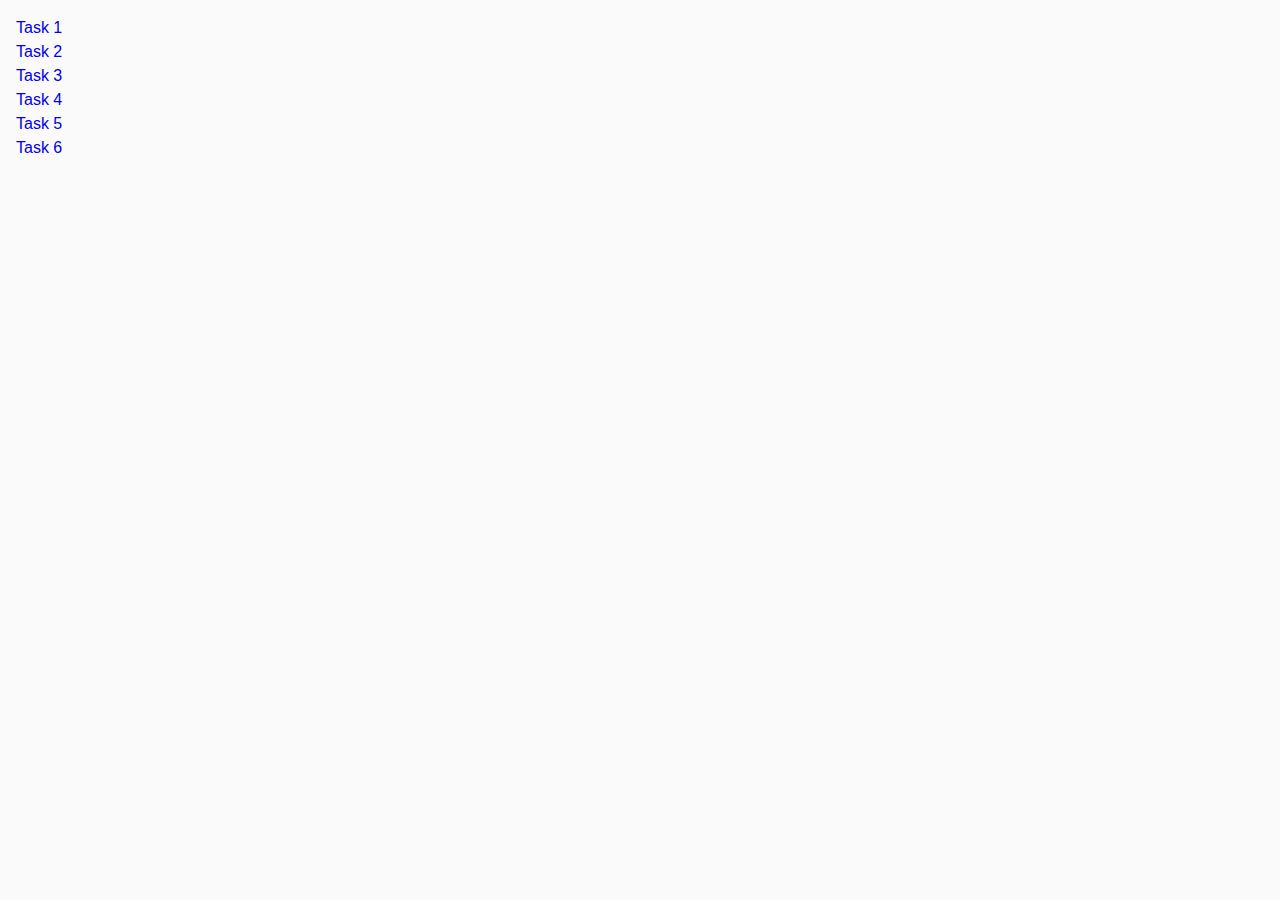
<file: index.html>
<!DOCTYPE html>
<html lang="en">
  <head>
    <meta charset="UTF-8" />
    <meta http-equiv="X-UA-Compatible" content="IE=edge" />
    <meta name="viewport" content="width=device-width, initial-scale=1.0" />
    <title>JS HW 7</title>
    <link rel="stylesheet" href="./css/common.css" />
  </head>
  <body>
    <ul>
      <li><a href="./task-1.html">Task 1</a></li>
      <li><a href="./task-2.html">Task 2</a></li>
      <li><a href="./task-3.html">Task 3</a></li>
      <li><a href="./task-4.html">Task 4</a></li>
      <li><a href="./task-5.html">Task 5</a></li>
      <li><a href="./task-6.html">Task 6</a></li>
    </ul>
  </body>
</html>
</file>
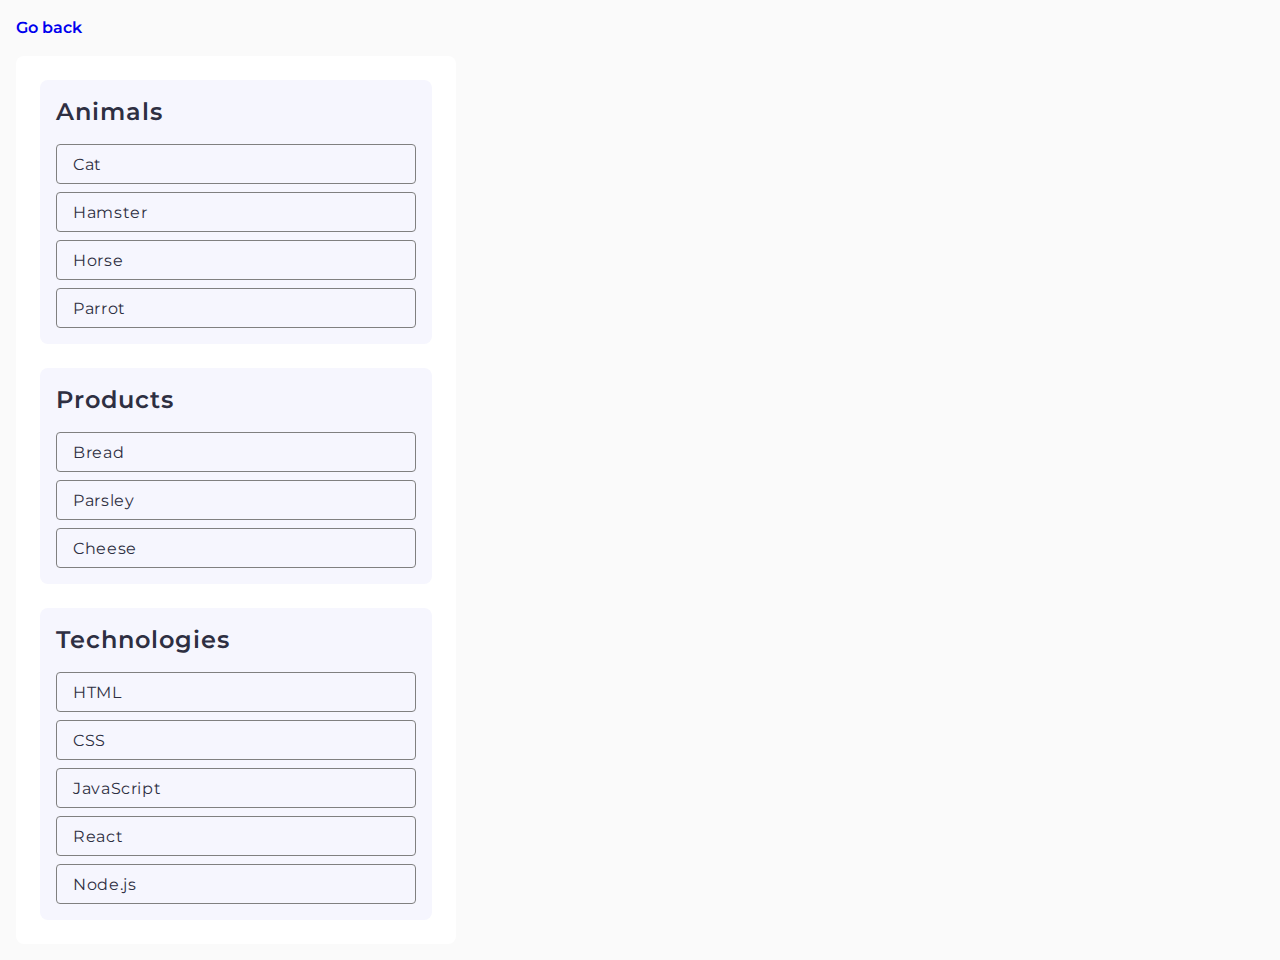
<file: task-1.html>
<!DOCTYPE html>
<html lang="en">
  <head>
    <meta charset="UTF-8" />
    <meta http-equiv="X-UA-Compatible" content="IE=edge" />
    <meta name="viewport" content="width=device-width, initial-scale=1.0" />
    <link rel="preconnect" href="https://fonts.googleapis.com" />
    <link rel="preconnect" href="https://fonts.gstatic.com" crossorigin />
    <link
      href="https://fonts.googleapis.com/css2?family=Montserrat:wght@400;500;600&display=swap"
      rel="stylesheet"
    />
    <title>Task 1</title>
    <link rel="stylesheet" href="./css/common.css" />
  </head>
  <body>
    <p><a href="./index.html">Go back</a></p>

    <ul id="categories">
      <li class="item">
        <h2>Animals</h2>
        <ul>
          <li>Cat</li>
          <li>Hamster</li>
          <li>Horse</li>
          <li>Parrot</li>
        </ul>
      </li>
      <li class="item">
        <h2>Products</h2>
        <ul>
          <li>Bread</li>
          <li>Parsley</li>
          <li>Cheese</li>
        </ul>
      </li>
      <li class="item">
        <h2>Technologies</h2>
        <ul>
          <li>HTML</li>
          <li>CSS</li>
          <li>JavaScript</li>
          <li>React</li>
          <li>Node.js</li>
        </ul>
      </li>
    </ul>

    <script src="./js/task-1.js" type="module"></script>
  </body>
</html>
</file>
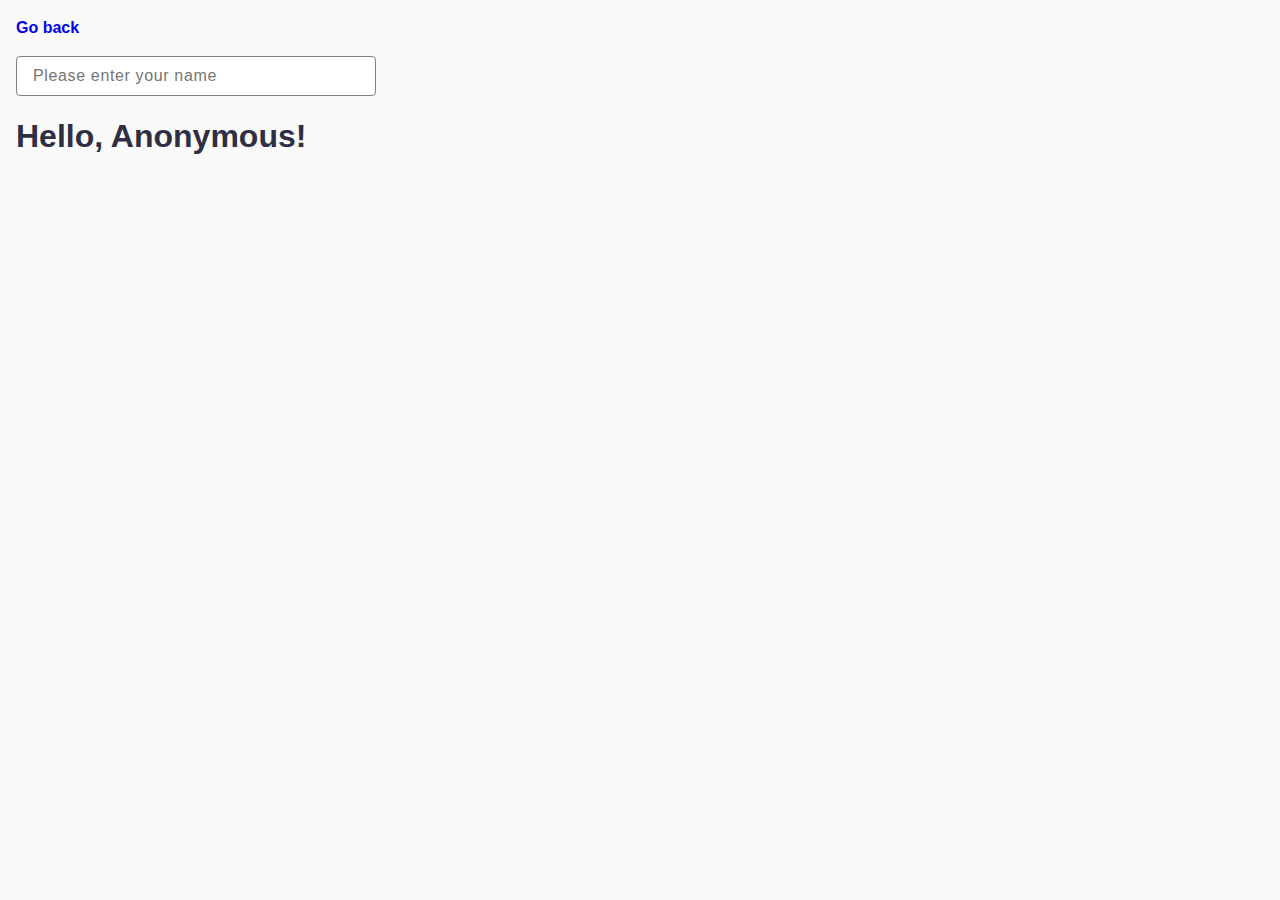
<file: task-3.html>
<!DOCTYPE html>
<html lang="en">
  <head>
    <meta charset="UTF-8" />
    <meta http-equiv="X-UA-Compatible" content="IE=edge" />
    <meta name="viewport" content="width=device-width, initial-scale=1.0" />
    <title>Task 3</title>
    <link rel="stylesheet" href="./css/common.css" />
  </head>
  <body>
    <p><a href="./index.html">Go back</a></p>

    <input type="text" id="name-input" placeholder="Please enter your name" />
    <h1>Hello, <span id="name-output">Anonymous</span>!</h1>

    <script src="./js/task-3.js" type="module"></script>
  </body>
</html>
</file>
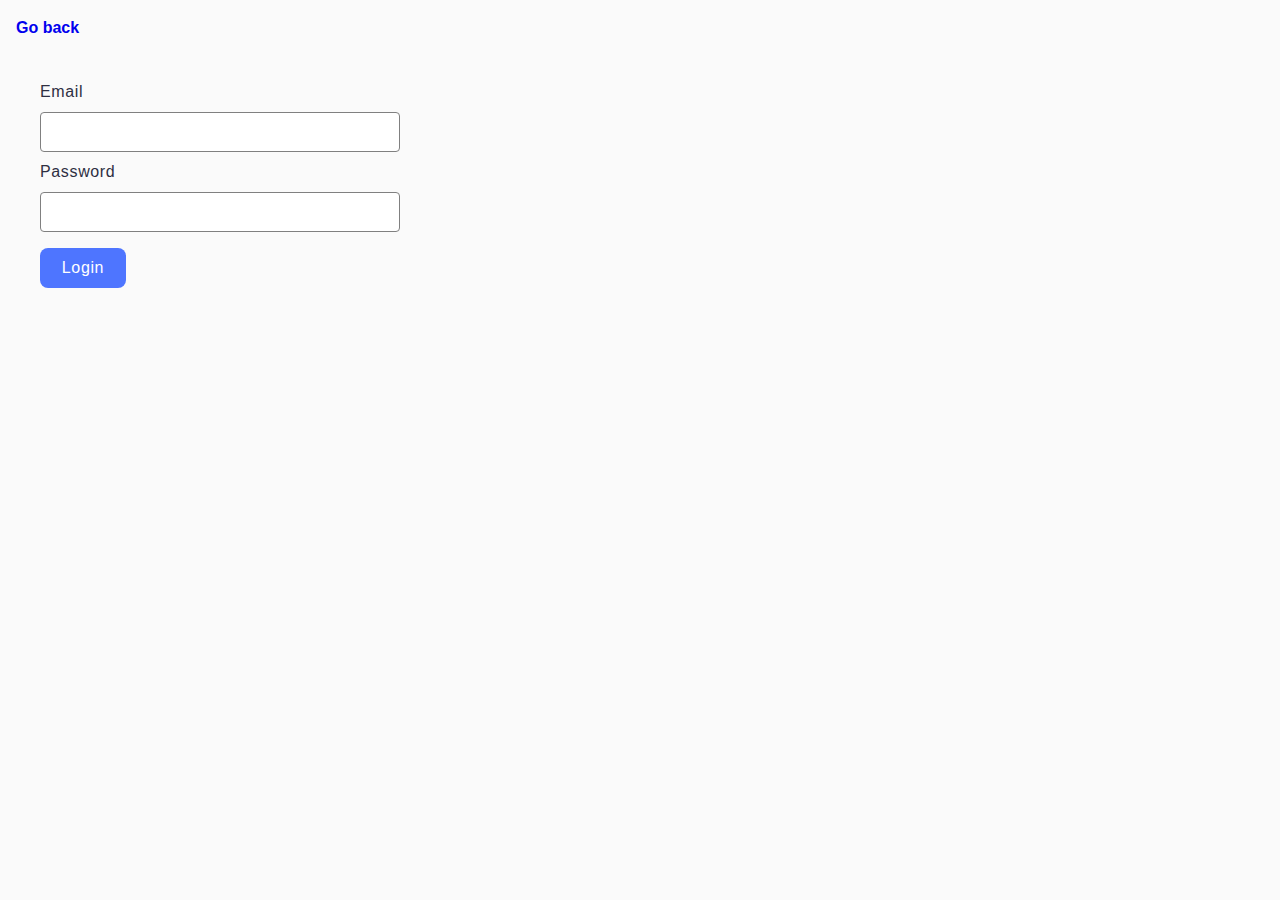
<file: task-4.html>
<!DOCTYPE html>
<html lang="en">
  <head>
    <meta charset="UTF-8" />
    <meta http-equiv="X-UA-Compatible" content="IE=edge" />
    <meta name="viewport" content="width=device-width, initial-scale=1.0" />
    <title>Task 4</title>
    <link rel="stylesheet" href="./css/common.css" />
  </head>
  <body>
    <p><a href="./index.html">Go back</a></p>

    <form class="login-form">
      <label>
        Email
        <input type="email" name="email" />
      </label>
      <label>
        Password
        <input type="password" name="password" />
      </label>
      <button type="submit">Login</button>
    </form>

    <script src="./js/task-4.js" type="module"></script>
  </body>
</html>
</file>
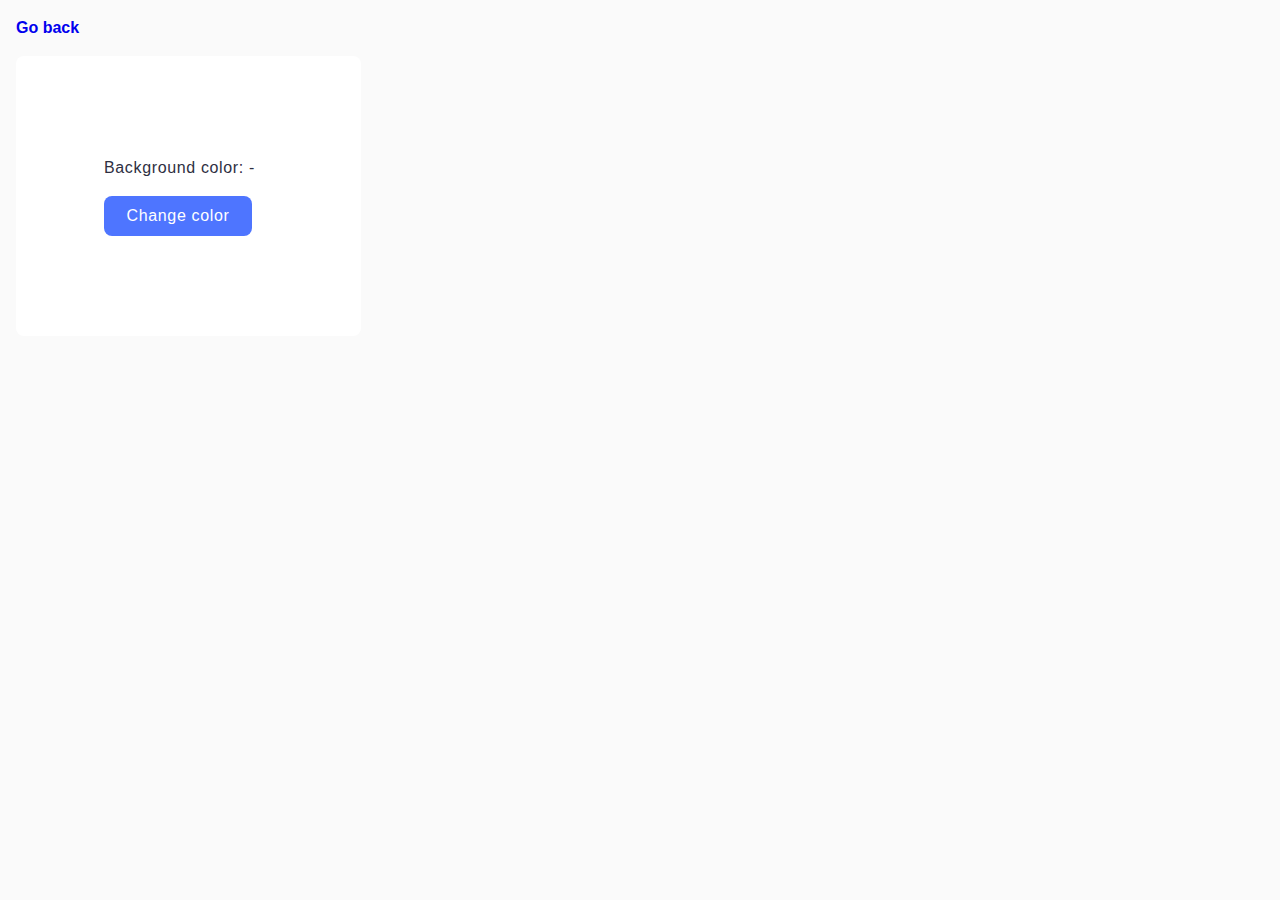
<file: task-5.html>
<!DOCTYPE html>
<html lang="en">
  <head>
    <meta charset="UTF-8" />
    <meta http-equiv="X-UA-Compatible" content="IE=edge" />
    <meta name="viewport" content="width=device-width, initial-scale=1.0" />
    <title>Task 5</title>
    <link rel="stylesheet" href="./css/common.css" />
  </head>
  <body>
    <p><a href="./index.html">Go back</a></p>

    <div class="widget">
      <p>Background color: <span class="color">-</span></p>
      <button type="button" class="change-color">Change color</button>
    </div>

    <script src="./js/task-5.js" type="module"></script>
  </body>
</html>
</file>
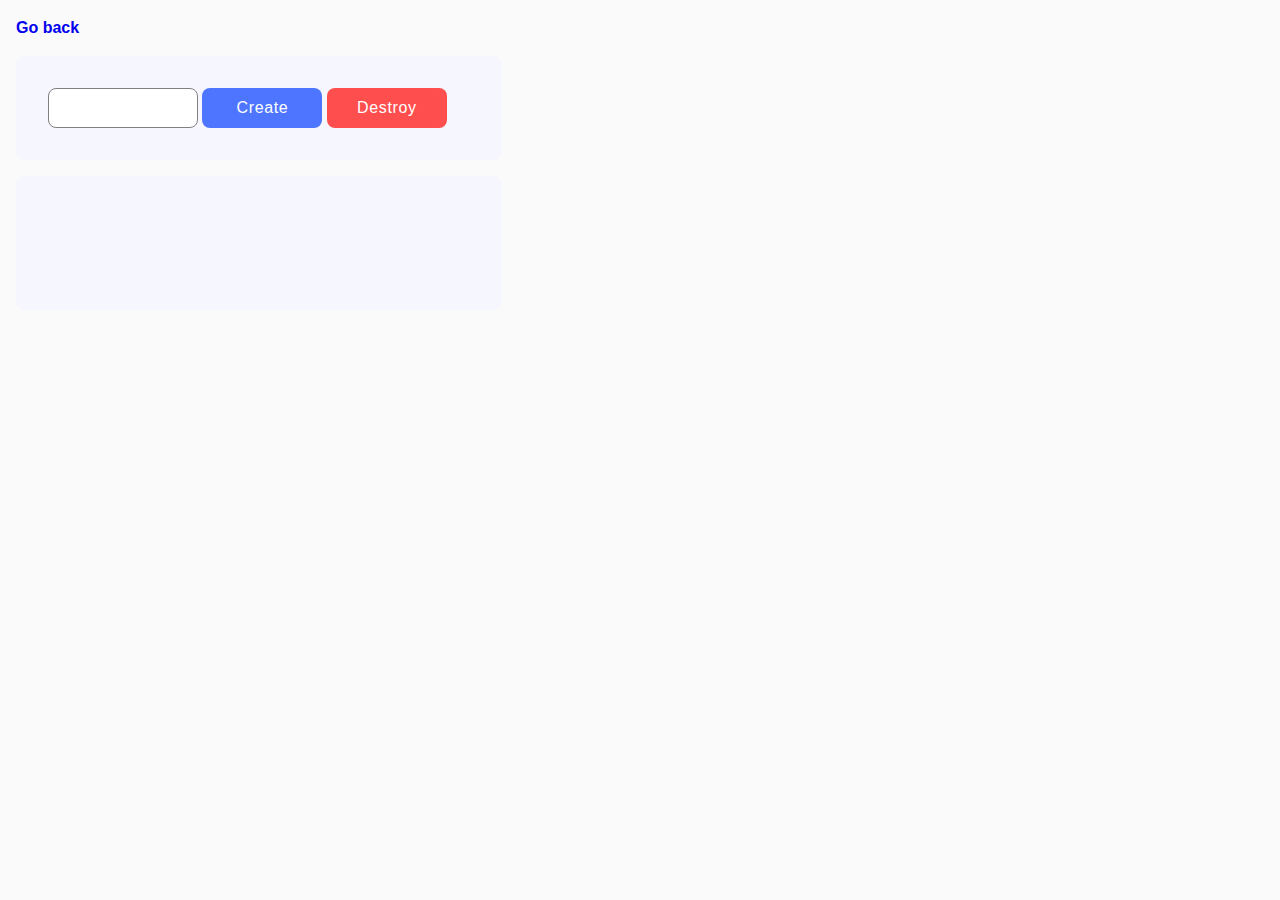
<file: task-6.html>
<!DOCTYPE html>
<html lang="en">
  <head>
    <meta charset="UTF-8" />
    <meta http-equiv="X-UA-Compatible" content="IE=edge" />
    <meta name="viewport" content="width=device-width, initial-scale=1.0" />
    <title>Task 6</title>
    <link rel="stylesheet" href="./css/common.css" />
  </head>
  <body>
    <p><a href="./index.html">Go back</a></p>

    <div id="controls">
      <input type="number" min="1" max="100" step="1" />
      <button type="button" data-create>Create</button>
      <button type="button" data-destroy>Destroy</button>
    </div>

    <div id="boxes"></div>

    <script src="./js/task-6.js" type="module"></script>
  </body>
</html>
</file>
<file: css/common.css>
* {
  box-sizing: border-box;
}

body {
  margin: 16px;
  font-family: "Montserrat", sans-serif;
  background-color: #fafafa;
  color: #2e2f42;
  line-height: 1.5;
}

ul,
ol,
li {
  list-style: none;
  padding-left: 0;
  margin-top: 0;
  margin-bottom: 0;
  }

p,
h1,
h2,
h3,
h4,
h5,
h6 {
  margin-top: 0;
  margin-bottom: 0;
}

input {
  font-family: inherit;
}

a {
  text-decoration: none;
}

button {
  cursor: pointer;
  border: none;
  border-radius: 8px;
  padding: 8px 16px;
  height: 40px;
  font-weight: 500;
  font-size: 16px;
  line-height: 150%;
  letter-spacing: 0.04em;
  color: #fff;
}

img {
  display: block;
  max-width: 100%;
  /* height: auto; */
}

p {
  font-weight: 600;
  margin-bottom: 16px;
}

h2 {
  font-weight: 600;
  font-size: 24px;
  line-height: 133%;
  letter-spacing: 0.04em;
  margin-bottom:  16px;
}

#categories {
  border-radius: 8px;
  padding: 24px;
  width: 440px;
  height: 888px;
  background: #fff;
}

.item {
  border-radius: 8px;
  padding: 16px;
  width: 392px;
  background: #f6f6fe;
}

.item:not(:last-child) {
  margin-bottom: 24px;
}

li.item ul li {
  border: 1px solid #808080;
  border-radius: 4px;
  width: 360px;
  height: 40px;
  font-weight: 400;
  font-size: 16px;
  line-height: 150%;
  letter-spacing: 0.04em;
  padding: 8px 16px 8px 16px;
}

li.item ul li:not(:last-child) {
  margin-bottom: 8px;
}

.gallery {
  max-width: 1440px;
  display: flex;
  flex-wrap: wrap;
  justify-content: center;
  gap: 48px 24px;
}

ul.gallery li img {
  object-fit: cover;
}

#name-input,
.login-form label input
{
  border: 1px solid #808080;
  border-radius: 4px;
  width: 360px;
  height: 40px;
  font-weight: 400;
  font-size: 16px;
  line-height: 150%;
  letter-spacing: 0.04em;
  padding: 8px 16px 8px 16px;
  margin-bottom: 16px;
}

input#name-input h1 {
  font-weight: 600;
  font-size: 24px;
  line-height: 133%;
  letter-spacing: 0.04em;
}

.login-form {
  display: flex;
  flex-direction: column;
  border-radius: 8px;
  padding: 24px;
  width: 408px;
  height: 256px;
}

.login-form label {
  display: flex;
  flex-direction: column;
  font-weight: 400;
  font-size: 16px;
  line-height: 150%;
  letter-spacing: 0.04em;
  color: #2e2f42;
}

.login-form label input {
  margin-bottom: 8px;
  margin-top: 8px;
}

.login-form button {
  margin-top: 8px;
  width: 86px;
  background: #4e75ff;
}

.widget {
  border-radius: 8px;
  padding: 100px 88px;
  width: 345px;
  height: 280px;
  background: #fff;
}

div.widget p {
  font-weight: 400;
  font-size: 16px;
  line-height: 150%;
  letter-spacing: 0.04em;
}

.change-color {
  width: 148px;
  background: #4e75ff;
}

#controls {
  border-radius: 8px;
  padding: 32px;
  width: 486px;
  height: 104px;
  background: #f6f6fe;
  margin-bottom: 16px;
}

#controls input {
  border: 1px solid #808080;
  border-radius: 8px;
  padding: 8px 16px;
  width: 150px;
  height: 40px;
  font-weight: 400;
  font-size: 16px;
  line-height: 150%;
  letter-spacing: 0.04em;
}

#controls input::-webkit-outer-spin-button,
#controls input::-webkit-inner-spin-button {
  -webkit-appearance: none;
}

#boxes {
  border-radius: 8px;
  padding: 32px;
  width: 486px;
  min-height: 134px;
  background: #f6f6fe;
}

button[data-create] {
  width: 120px;
  background: #4e75ff;

}

button[data-destroy] {
  width: 120px;
  background: #ff4e4e;
}

#boxes {
  display: flex;
  flex-wrap: wrap;
  gap: 16px;
}
</file>
